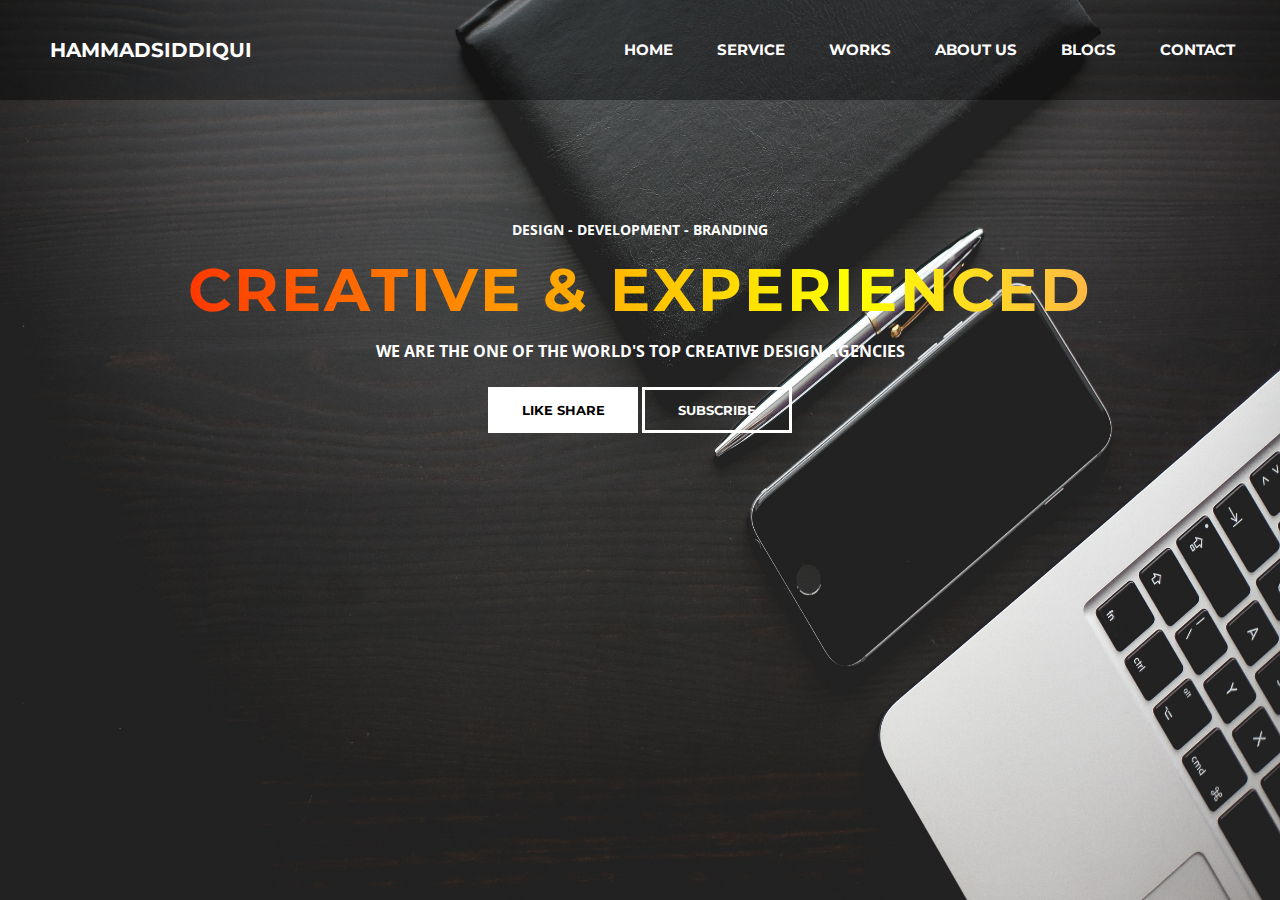
<file: index.html>
<!DOCTYPE html>
<html lang="en">
  <head>
    <meta charset="UTF-8" />
    <meta http-equiv="X-UA-Compatible" content="IE=edge" />
    <meta name="viewport" content="width=device-width, initial-scale=1.0" />
    <title>Website</title>
    <link rel="stylesheet" href="style.css" />
    <link
      href="http://fonts.googleapis.com/css?family=Montserrat:400,700%7CPT+Serif:400,700,400italic"
      rel="stylesheet"
    />
    <link
      href="https://fonts.googleapis.com/css?family=Montserrat|Open+Sans"
      rel="stylesheet"
    />
  </head>
  <body>
    <div class="bgimage">
      <div class="menu">
        <div class="leftmenu">
          <h4>HAMMADSIDDIQUI</h4>
        </div>

        <div class="rightmenu">
          <ul>
            <li>HOME</li>
            <li>SERVICE</li>
            <li>WORKS</li>
            <li>ABOUT US</li>
            <li>BLOGS</li>
            <li>CONTACT</li>
          </ul>
        </div>
      </div>
      <div class="text">
        <h4>DESIGN - DEVELOPMENT - BRANDING</h4>
        <h1>CREATIVE & EXPERIENCED</h1>
        <h3>WE ARE THE ONE OF THE WORLD'S TOP CREATIVE DESIGN AGENCIES</h3>
        <button id="buttonone">LIKE SHARE</button>
        <button id="buttontwo">SUBSCRIBE</button>
      </div>
    </div>
  </body>
</html>
</file>
<file: style.css>
* {
  margin: 0px;
  padding: 0px;
}

.bgimage {
  background-image: url("office-865091.jpg");
  background-size: 100% 115%;
  width: 100%;
  height: 100vh;
}

.menu {
  width: 100%;
  height: 100px;
  background-color: rgba(0, 0, 0, 0.4);
}

.leftmenu {
  width: 22%;
  line-height: 100px;
  float: left;
}

.leftmenu h4 {
  padding-left: 50px;
  font-weight: bold;
  color: white;
  font-size: 20px;
  font-family: "Montserrat", sans-serif;
}

.rightmenu {
  width: 70%;
  height: 100px;
  float: right;
}

.rightmenu ul {
  margin-left: 200px;
}

.rightmenu ul li {
  font-family: "Montserrat", sans-serif;
  display: inline-block;
  font-weight: bold;
  font-size: 15px;
  color: white;
  list-style: none;
  line-height: 100px;
  padding-left: 40px;
  text-transform: uppercase;
}

.rightmenu ul li:hover {
  color: orange;
  text-decoration: underline;
}

.text {
  width: 100%;
  text-align: center;
  margin-top: 120px;
  text-transform: uppercase;
  color: white;
}

.text h4 {
  font-size: 14px;
  font-family: "Open Sans", sans-serif;
}

.text h1 {
  font-size: 60px;
  font-family: "Montserrat", sans-serif;
  font-weight: bold;
  margin: 14px 0px;
}

.text h3 {
  font-size: 16px;
  font-family: "Open Sans", sans-serif;
}

#buttonone {
  background-color: white;
  border: none;
  font-size: 25-px;
  font-family: "Montserrat", sans-serif;
  text-transform: uppercase;
  font-weight: bold;
  line-height: 40px;
  width: 150px;
  margin-top: 25px;
  border: 3px solid white;
  cursor: pointer;
}
#buttonone:active {
  transform: translateY(4px);
}

#buttontwo {
  background-color: transparent;
  border-color: white;
  border: none;
  font-family: "Montserrat", sans-serif;
  font-weight: bold;
  line-height: 40px;
  width: 150px;
  margin-top: 25px;
  border: 3px solid white;
  cursor: pointer;
  color: white;
}
#buttontwo:active {
  transform: translateY(4px);
}

h1 {
  background: linear-gradient(
    90deg,
    #ff0000,
    #ffff00,
    #ff00f3,
    #ff00c4,
    #ff0000,
    #000000,
    #ffffff
  );
  letter-spacing: 3px;
  background-size: 400%;
  -webkit-text-fill-color: transparent;
  -webkit-background-clip: text;
  animation: animate 10s linear infinite alternate;
}

@keyframes animate {
  0% {
    background-position: 0%;
  }
  100% {
    background-position: 300%;
  }
}
</file>
